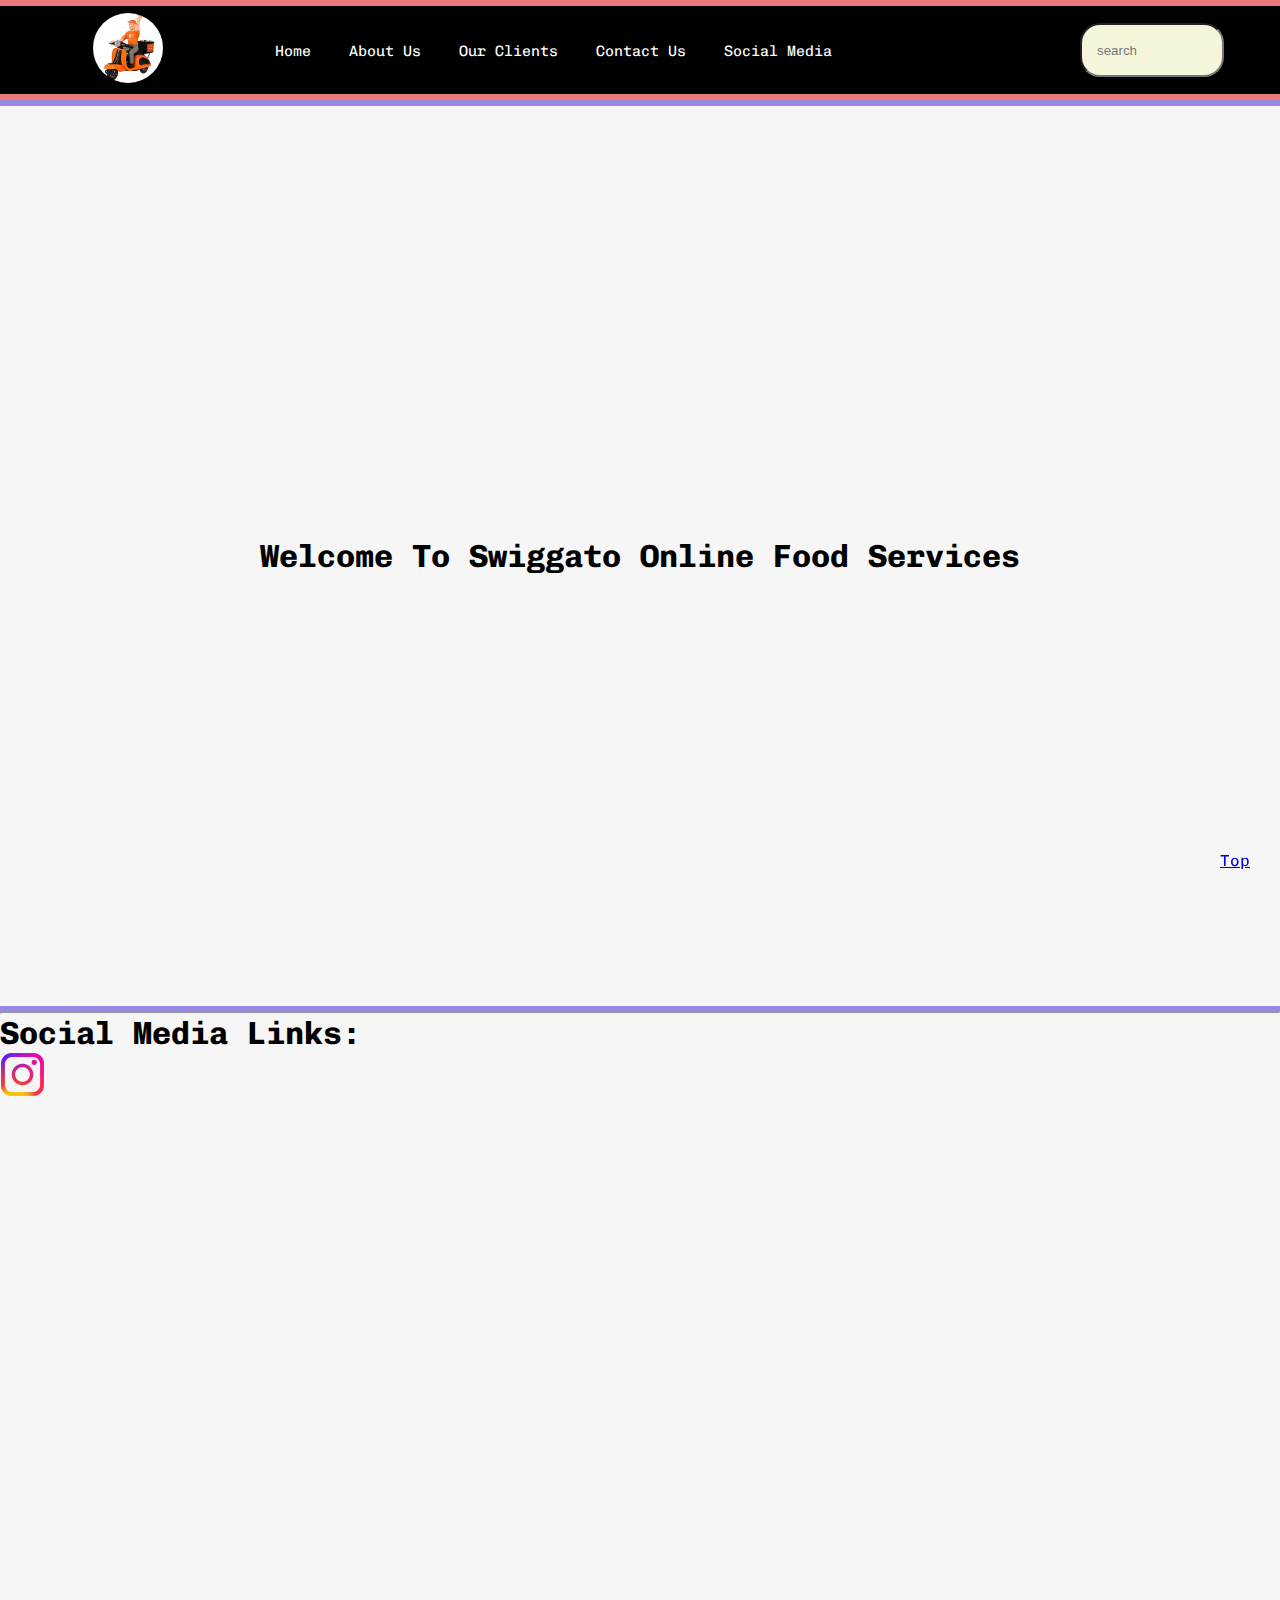
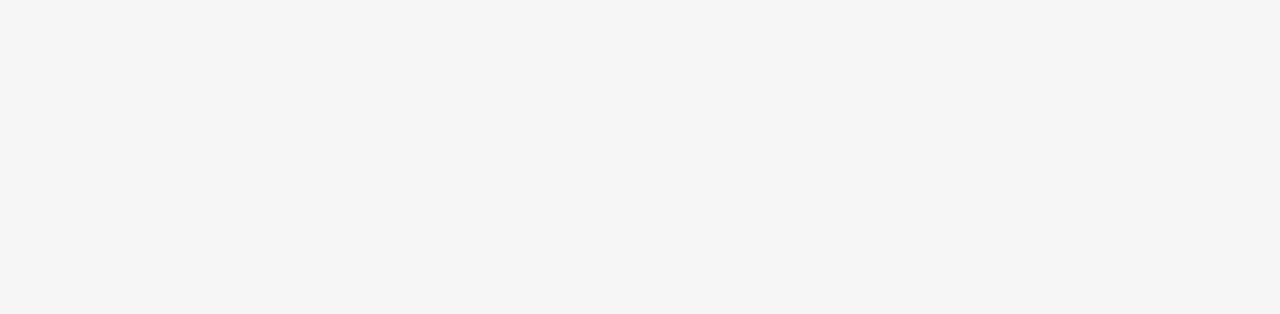
<file: index.html>
<!DOCTYPE html>
<html lang="en">

<head>
    <link rel="preconnect" href="https://fonts.googleapis.com">
    <link rel="preconnect" href="https://fonts.gstatic.com" crossorigin>
    <link href="https://fonts.googleapis.com/css2?family=Chivo+Mono:wght@500&display=swap" rel="stylesheet">
    <link rel="stylesheet" href="style.css">
    <meta charset="UTF-8">
    <meta http-equiv="X-UA-Compatible" content="IE=edge">
    <meta name="viewport" content="width=device-width, initial-scale=1.0">
    <link rel="icon" type="image/x-icon" href="favicon.png">
    <title>Swigato Online Food Services</title>
</head>

<body>
    <!-- Navigation Bar Starts Here -->
    <div>
        <hr class="hr1">
    </div>
    <div id="navbar">
        <div id="logo">
            <a href="index.html">
                <img src="logo (1).png" alt="Swiggato logo" title="Swigato Online Food Services" id="logoimage">
            </a>
        </div>
        <div id="links">
            <ul id="navlinks">
                <li><a href="index.html">Home</a></li>
                <li><a href="aboutus.html">About Us</a></li>
                <li><a href="clients.html">Our Clients</a></li>
                <li><a href="contactus.html">Contact Us</a></li>
                <li><a href="#Socialmedia">Social Media</a></li>
            </ul>
        </div>
        <div id="search">
            <input type="text" id="searchbox" placeholder="search">
        </div>

    </div>
    <div>
        <hr class="hr1">
    </div>

    <!-- welcome section -->
    <div>
        <hr class="hr2">
    </div>
    <section id="welcome">
        <h1>Welcome To Swiggato Online Food Services</h1>
    </section>
    <div>
        <hr class="hr2">
    </div>
    <div id="top">
        <a href="#welcome">Top</a>
    </div>

    
    

    <!-- Social Media Section Starts -->
    <div>
        <hr class="hr">
    </div>
    <Section id="Social">
        <h1>Social Media Links:</h1>
        <a href="https://www.instagram.com/_taanishamann_/?hl=en"> <img src="instagram1.png"  width="45px
            "></a>
    </Section>
</body>

</html>
</file>
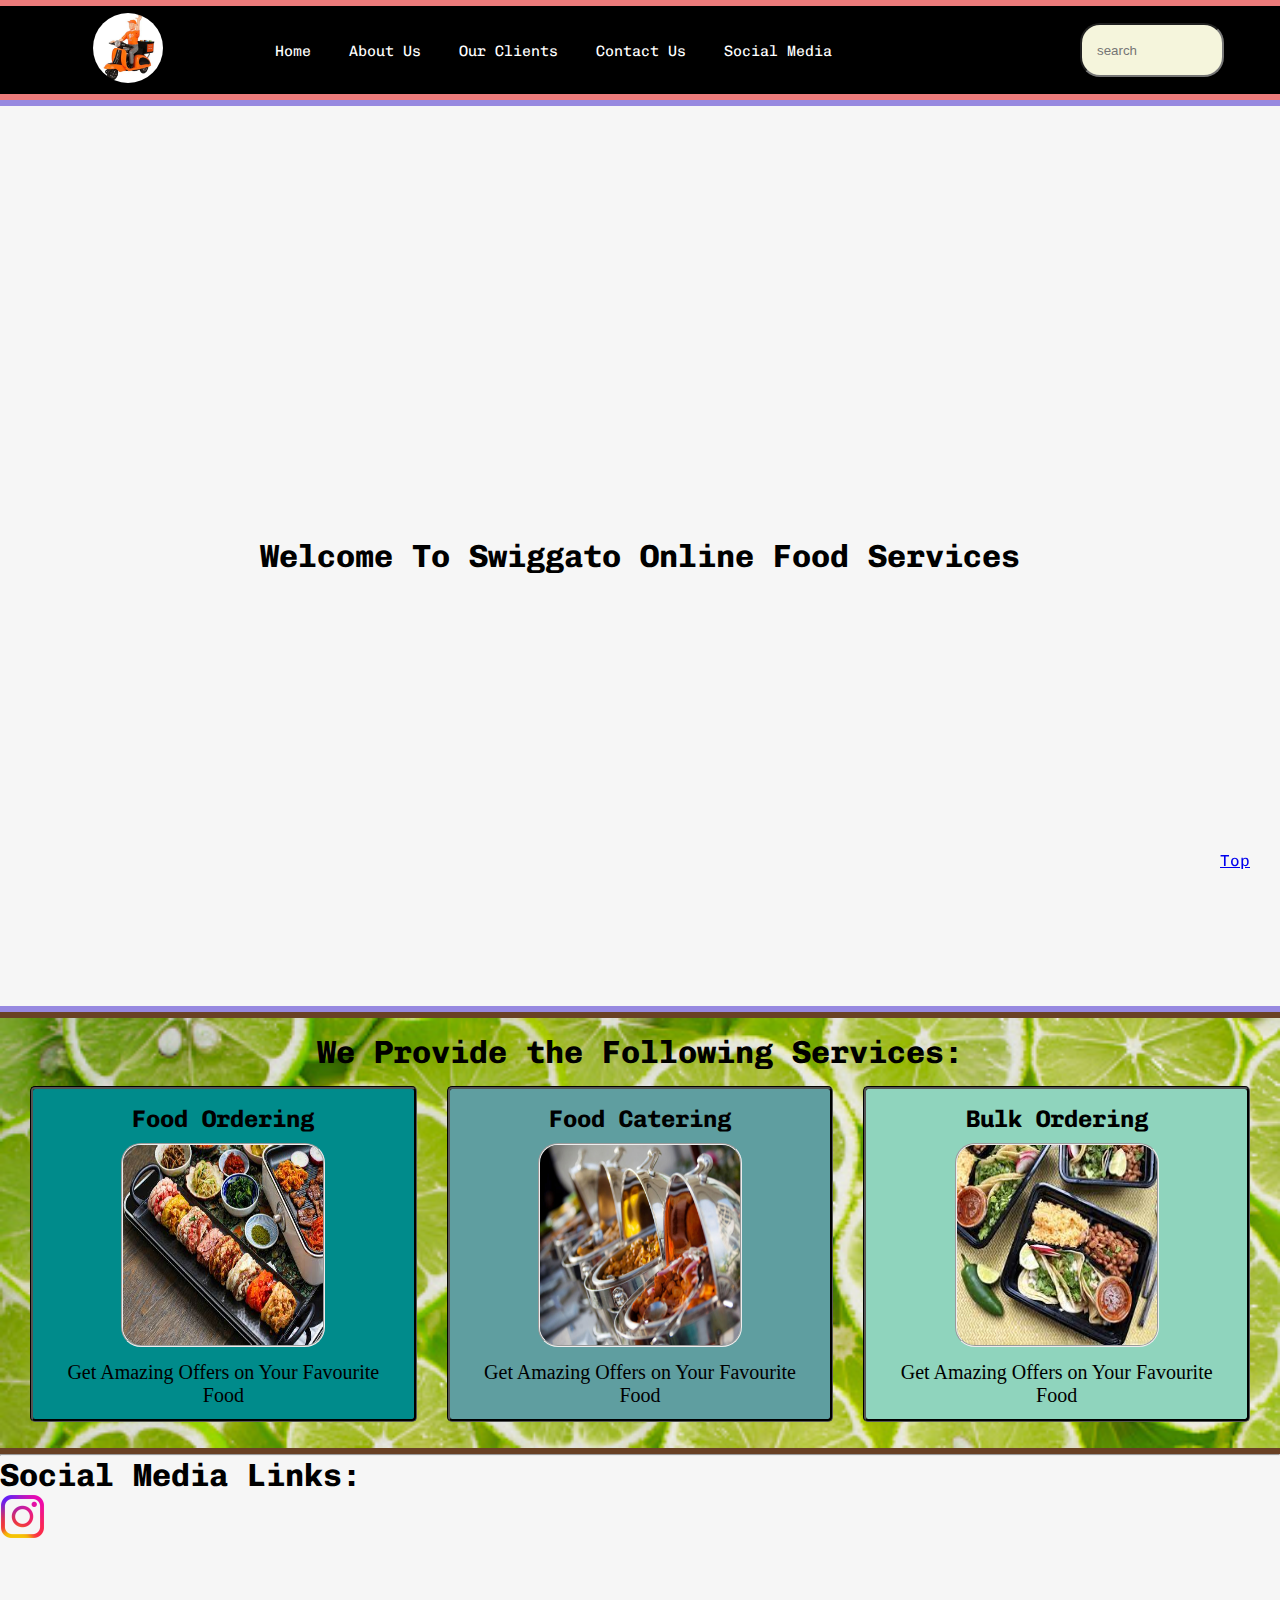
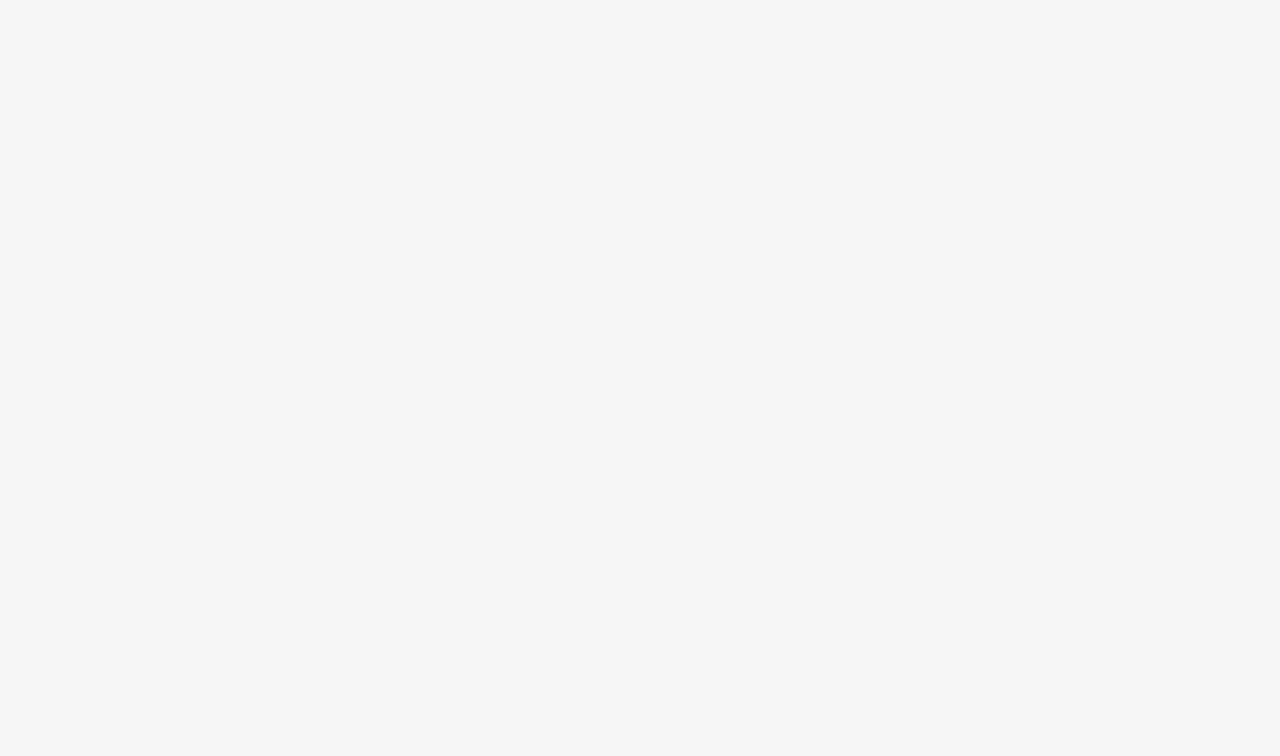
<file: aboutus.html>
<!DOCTYPE html>
<html lang="en">

<head>
    <link rel="preconnect" href="https://fonts.googleapis.com">
    <link rel="preconnect" href="https://fonts.gstatic.com" crossorigin>
    <link href="https://fonts.googleapis.com/css2?family=Chivo+Mono:wght@500&display=swap" rel="stylesheet">
    <link rel="stylesheet" href="style.css">
    <meta charset="UTF-8">
    <meta http-equiv="X-UA-Compatible" content="IE=edge">
    <meta name="viewport" content="width=device-width, initial-scale=1.0">
    <link rel="icon" type="image/x-icon" href="favicon.png">
    <title>Swigato Online Food Services</title>
</head>

<body>
    <!-- Navigation Bar Starts Here -->
    <div>
        <hr class="hr1">
    </div>
    <div id="navbar">
        <div id="logo">
            <a href="index.html">
                <img src="logo (1).png" alt="Swiggato logo" title="Swigato Online Food Services" id="logoimage">
            </a>
        </div>
        <div id="links">
            <ul id="navlinks">
                <li><a href="index.html">Home</a></li>
                <li><a href="aboutus.html">About Us</a></li>
                <li><a href="clients.html">Our Clients</a></li>
                <li><a href="contactus.html">Contact Us</a></li>
                <li><a href="#Socialmedia">Social Media</a></li>
            </ul>
        </div>
        <div id="search">
            <input type="text" id="searchbox" placeholder="search">
        </div>

    </div>
    <div>
        <hr class="hr1">
    </div>

    <!-- welcome section -->
    <div>
        <hr class="hr2">
    </div>
    <section id="welcome">
        <h1>Welcome To Swiggato Online Food Services</h1>
    </section>
    <div>
        <hr class="hr2">
    </div>
    <div id="top">
        <a href="#welcome">Top</a>
    </div>

   <!-- about us -->
   <div>
    <hr class="hr3">
</div>
<section id="aboutus">
    
    <h1>We Provide the Following Services:</h1>

    <div id="services">
        <div id="servicefood" class="border1">
            <h2>Food Ordering</h2>
            <img src="food.jpg" alt="" 
            id="foodimg" class="serviceimg">
            <p class="font1">Get Amazing Offers on Your Favourite Food</p>
        </div>
        <div id="servicecatering" class="border1">
            <h2>Food Catering</h2>
            <img src="catering.jpg" alt="" 
            id="foodimg" class="serviceimg">
            <p class="font1">Get Amazing Offers on Your Favourite Food</p>
        </div>
        <div id="servicebulk" class="border1">
            <h2>Bulk Ordering</h2>
            <img src="download.jpg" alt="" 
            id="foodimg" class="serviceimg">
            <p class="font1">Get Amazing Offers on Your Favourite Food</p>
        </div>
    </div>

</section>
<div>
    <hr class="hr3">
</div>

    <!-- Social Media Section Starts -->
    <div>
        <hr class="hr">
    </div>
    <Section id="Social">
        <h1>Social Media Links:</h1>
        <a href="https://www.instagram.com/_taanishamann_/?hl=en"> <img src="instagram1.png"  width="45px
            "></a>
    </Section>
</body>

</html>
</file>
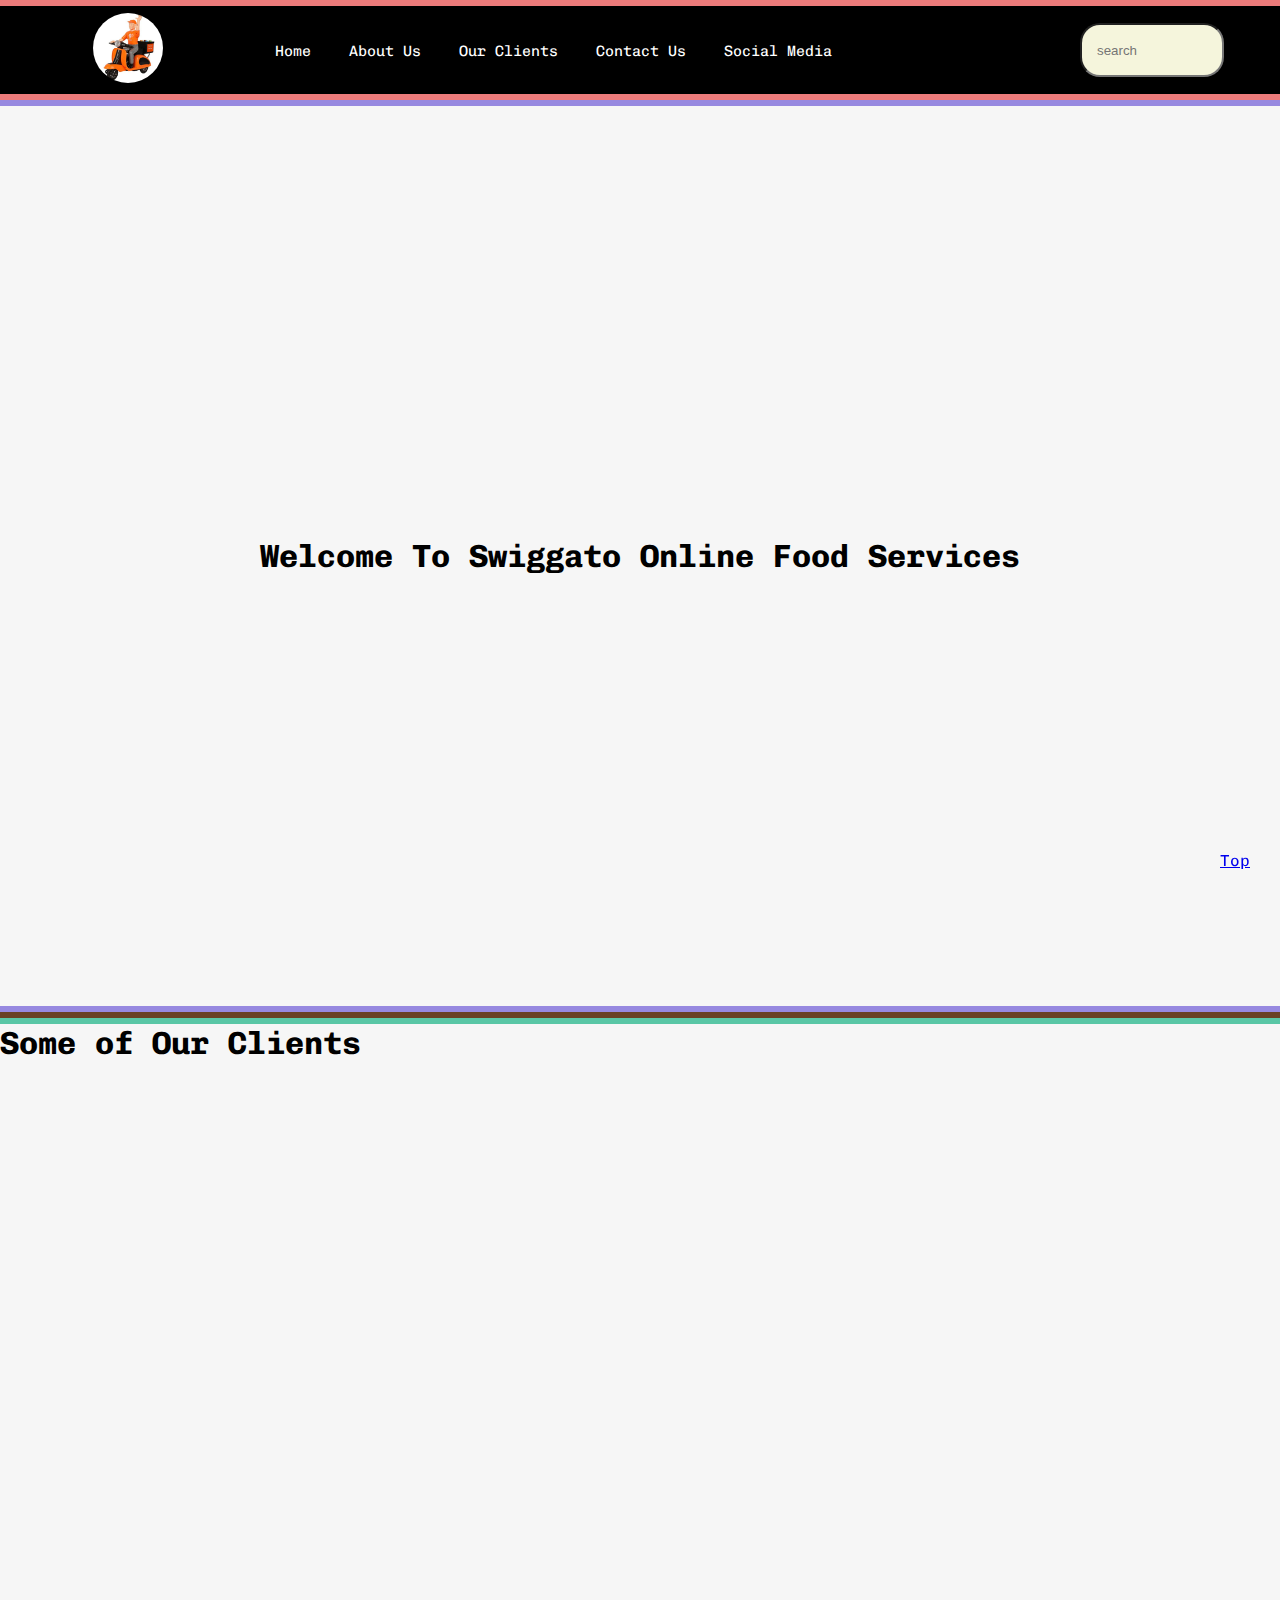
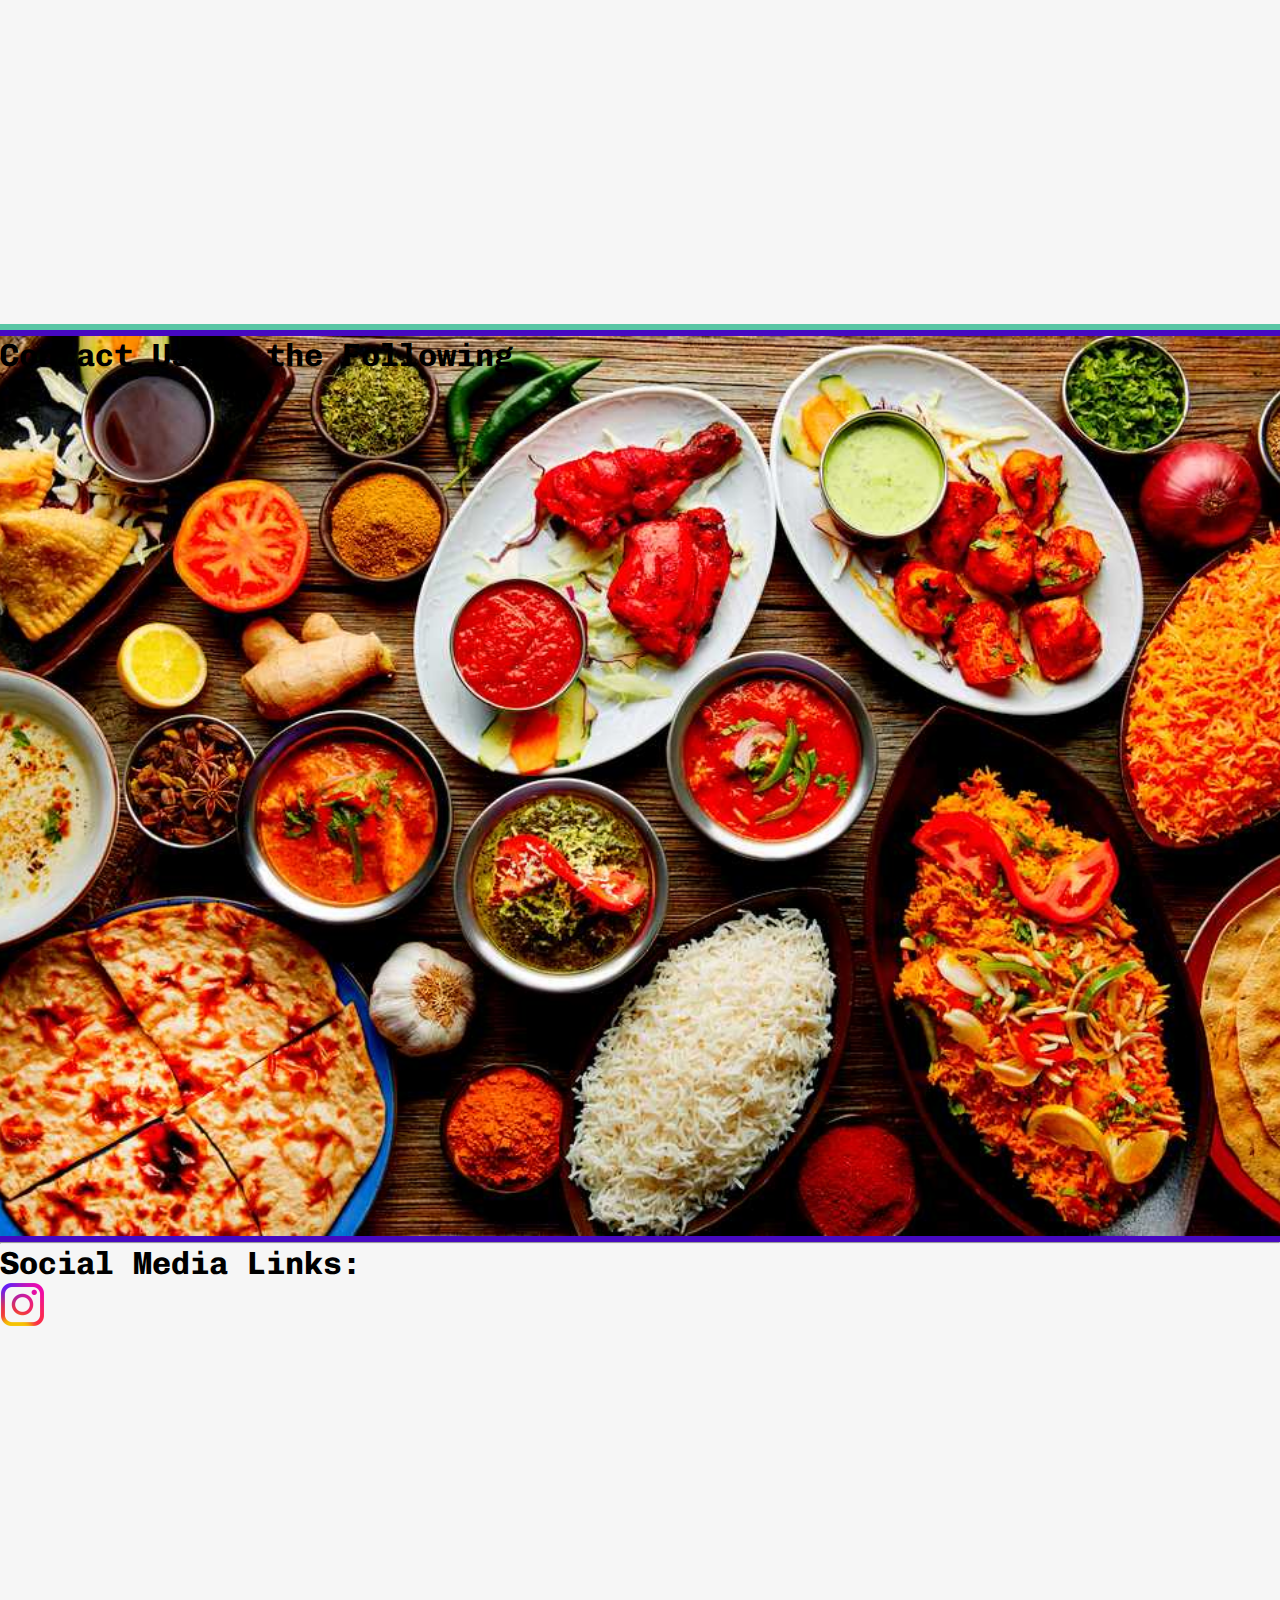
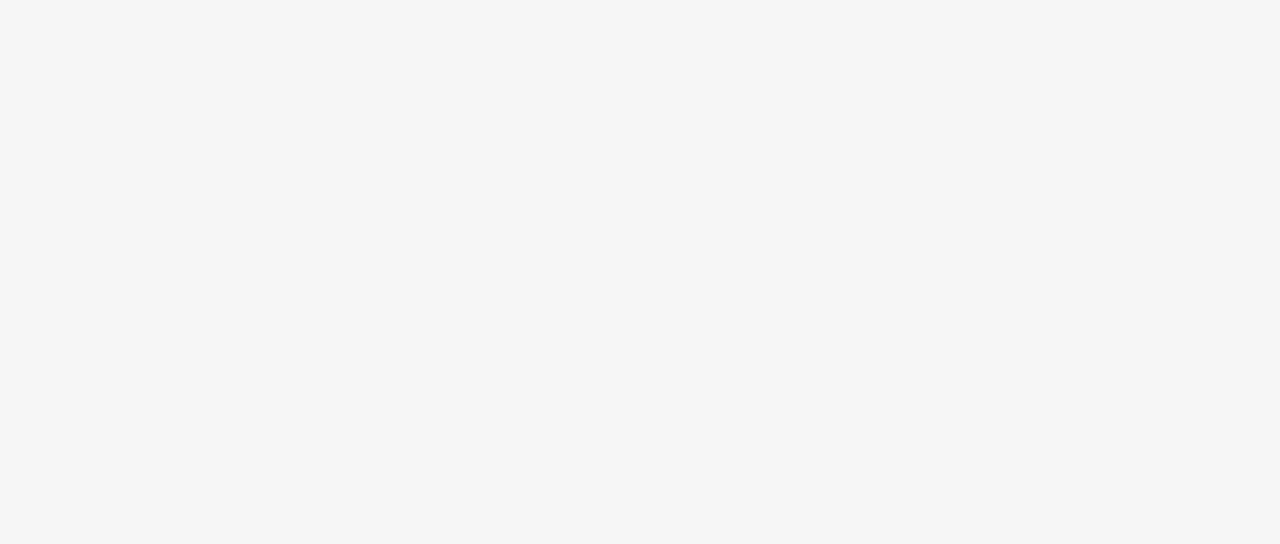
<file: clients.html>
<!DOCTYPE html>
<html lang="en">

<head>
    <link rel="preconnect" href="https://fonts.googleapis.com">
    <link rel="preconnect" href="https://fonts.gstatic.com" crossorigin>
    <link href="https://fonts.googleapis.com/css2?family=Chivo+Mono:wght@500&display=swap" rel="stylesheet">
    <link rel="stylesheet" href="style.css">
    <meta charset="UTF-8">
    <meta http-equiv="X-UA-Compatible" content="IE=edge">
    <meta name="viewport" content="width=device-width, initial-scale=1.0">
    <link rel="icon" type="image/x-icon" href="favicon.png">
    <title>Swigato Online Food Services</title>
</head>

<body>
    <!-- Navigation Bar Starts Here -->
    <div>
        <hr class="hr1">
    </div>
    <div id="navbar">
        <div id="logo">
            <a href="index.html">
                <img src="logo (1).png" alt="Swiggato logo" title="Swigato Online Food Services" id="logoimage">
            </a>
        </div>
        <div id="links">
            <ul id="navlinks">
                <li><a href="index.html">Home</a></li>
                <li><a href="aboutus.html">About Us</a></li>
                <li><a href="clients.html">Our Clients</a></li>
                <li><a href="contactus.html">Contact Us</a></li>
                <li><a href="#Socialmedia">Social Media</a></li>
            </ul>
        </div>
        <div id="search">
            <input type="text" id="searchbox" placeholder="search">
        </div>

    </div>
    <div>
        <hr class="hr1">
    </div>

    <!-- welcome section -->
    <div>
        <hr class="hr2">
    </div>
    <section id="welcome">
        <h1>Welcome To Swiggato Online Food Services</h1>
    </section>
    <div>
        <hr class="hr2">
    </div>
    <div id="top">
        <a href="#welcome">Top</a>
    </div>

    

    </section>
    <div>
        <hr class="hr3">
    </div>
    <!-- Our Clients Section Starts here -->
    <div>
        <hr class="hr4">
    </div>
    <section id="clients">
<h1>Some of Our Clients</h1>
    </section>
    <div>
        <hr class="hr4">
    </div>

    <!-- Contact Us Section Starts here -->
    <div>
        <hr class="hr5">
    </div>
    <section id="contactus">
        <h1>Contact Us On the Following</h1>
    </section>
    <div>
        <hr class="hr5">
    </div>

    <!-- Social Media Section Starts -->
    <div>
        <hr class="hr">
    </div>
    <Section id="Social">
        <h1>Social Media Links:</h1>
        <a href="https://www.instagram.com/_taanishamann_/?hl=en"> <img src="instagram1.png"  width="45px
            "></a>
    </Section>
</body>

</html>
</file>
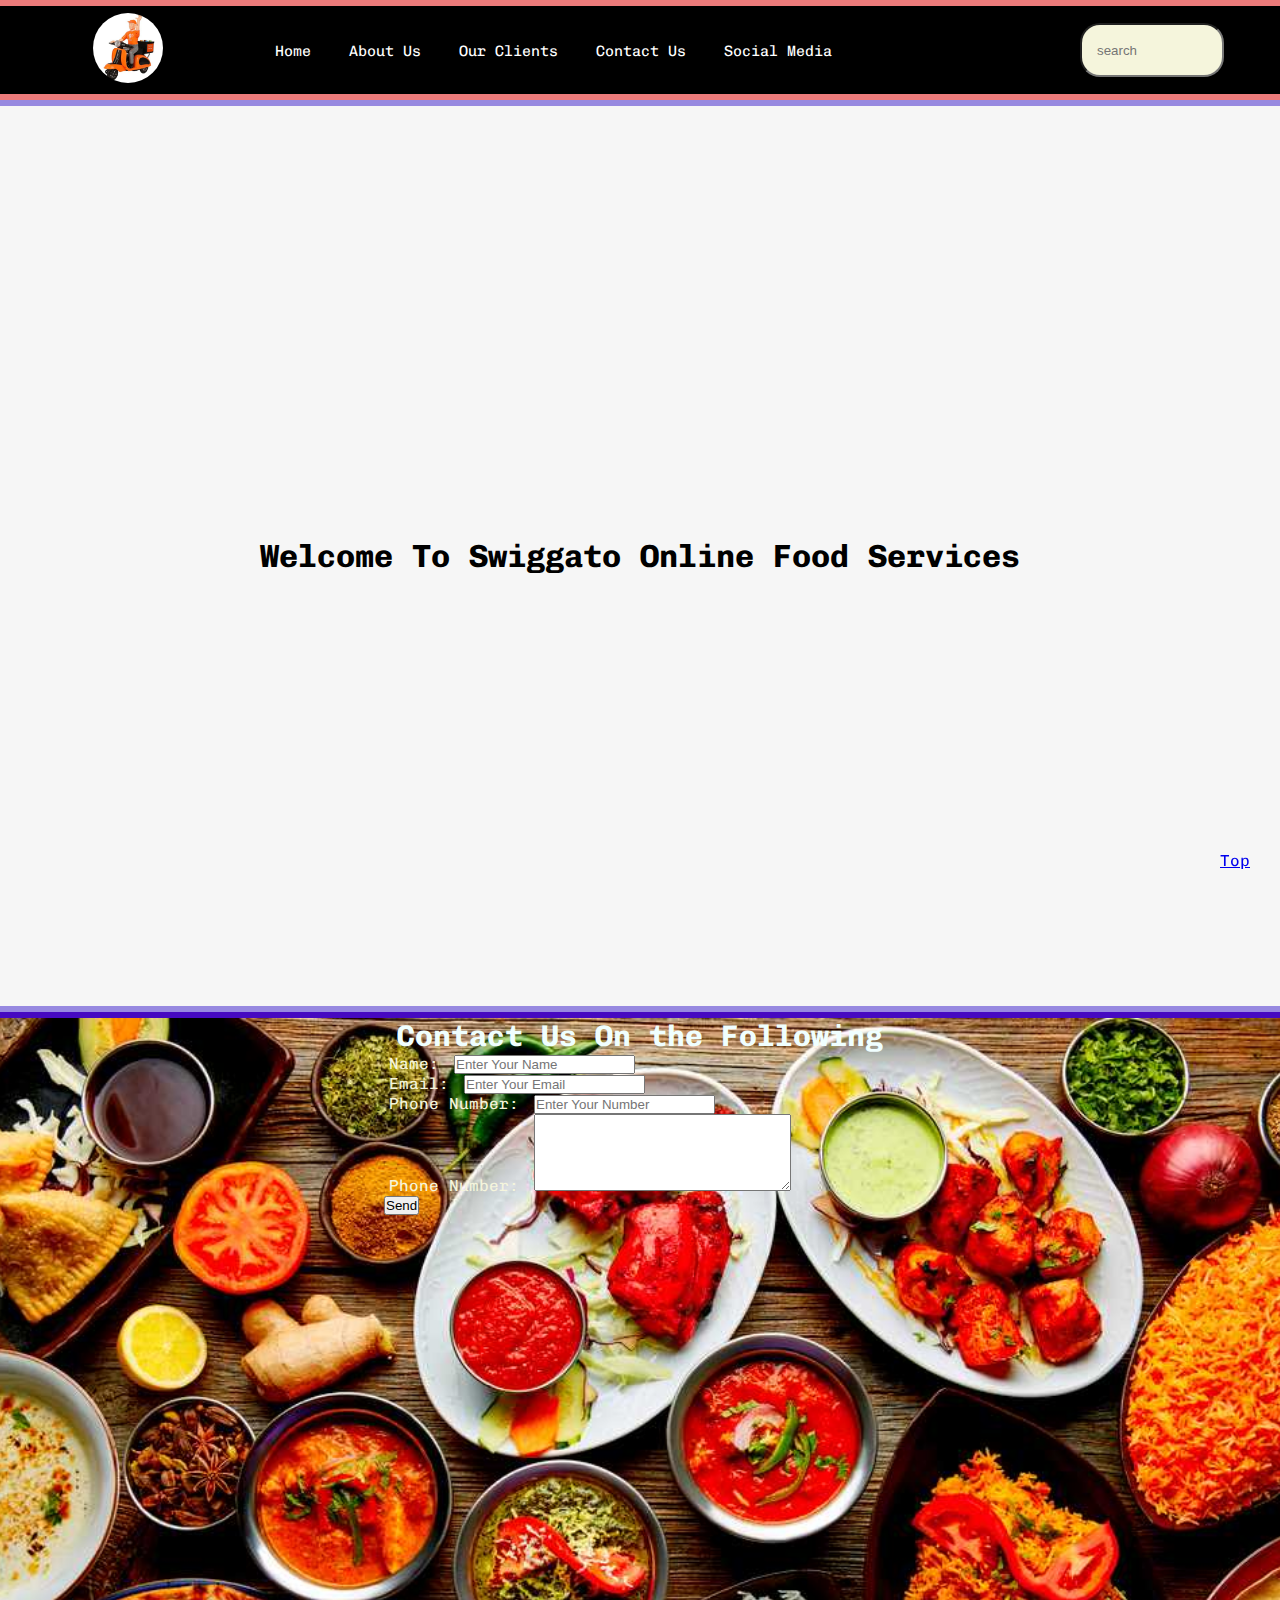
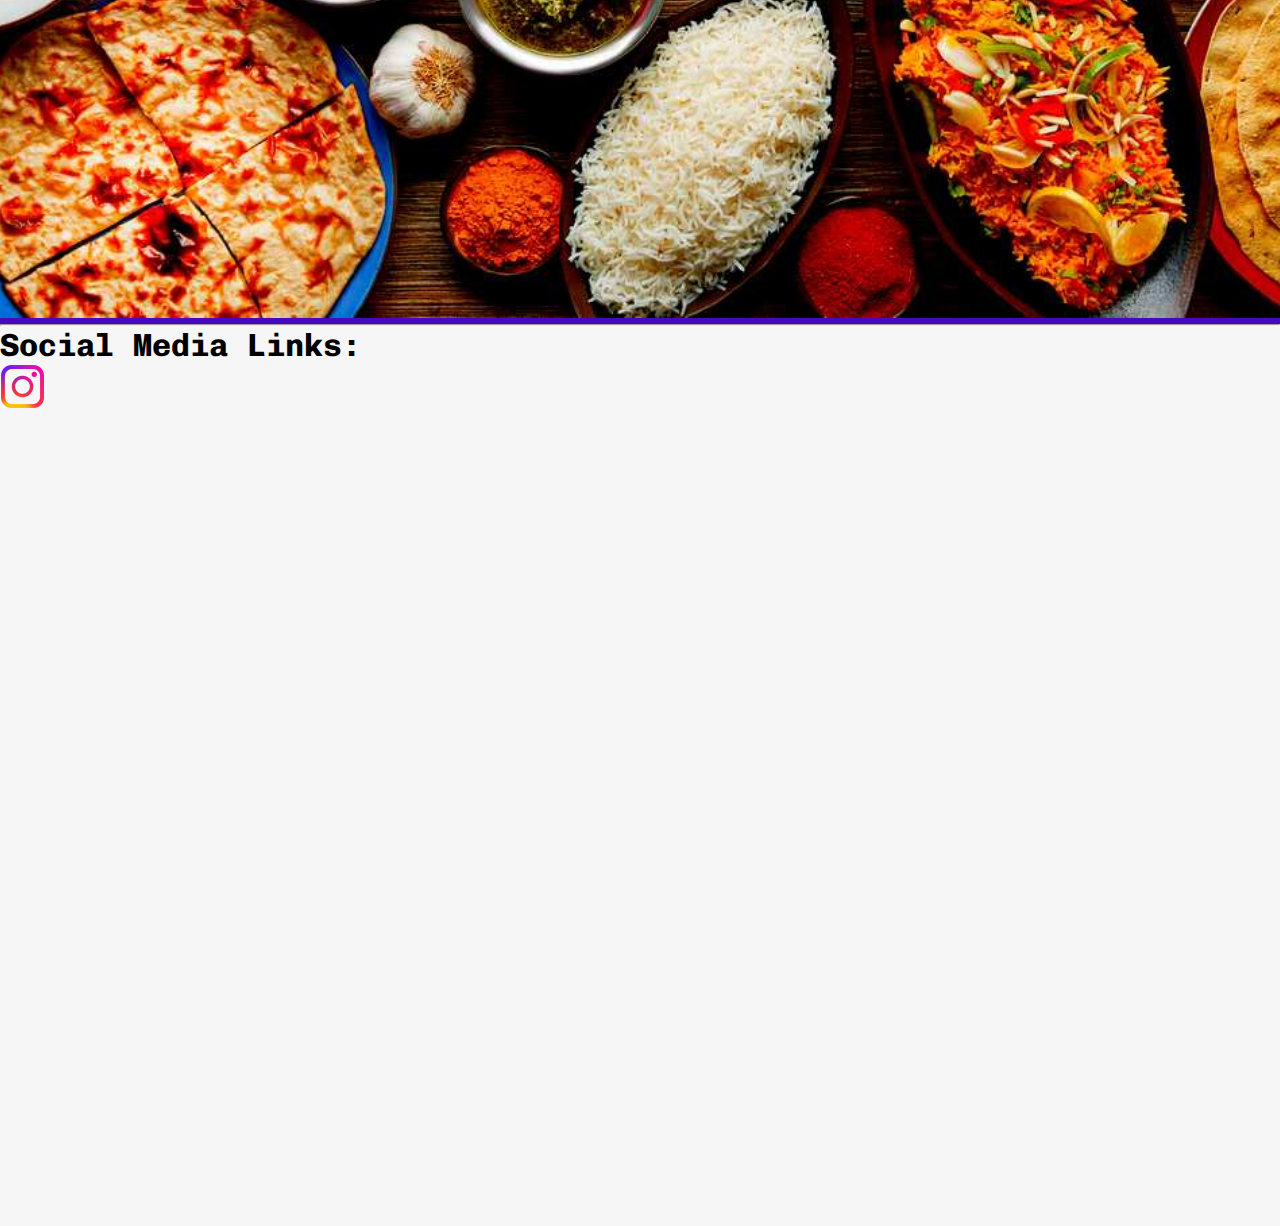
<file: contactus.html>
<!DOCTYPE html>
<html lang="en">

<head>
    <link rel="preconnect" href="https://fonts.googleapis.com">
    <link rel="preconnect" href="https://fonts.gstatic.com" crossorigin>
    <link href="https://fonts.googleapis.com/css2?family=Chivo+Mono:wght@500&display=swap" rel="stylesheet">
    <link rel="stylesheet" href="style.css">
    <meta charset="UTF-8">
    <meta http-equiv="X-UA-Compatible" content="IE=edge">
    <meta name="viewport" content="width=device-width, initial-scale=1.0">
    <link rel="icon" type="image/x-icon" href="favicon.png">
    <title>Swigato Online Food Services</title>
</head>

<body>
    <!-- Navigation Bar Starts Here -->
    <div>
        <hr class="hr1">
    </div>
    <div id="navbar">
        <div id="logo">
            <a href="index.html">
                <img src="logo (1).png" alt="Swiggato logo" title="Swigato Online Food Services" id="logoimage">
            </a>
        </div>
        <div id="links">
            <ul id="navlinks">
                <li><a href="index.html">Home</a></li>
                <li><a href="aboutus.html">About Us</a></li>
                <li><a href="clients.html">Our Clients</a></li>
                <li><a href="contactus.html">Contact Us</a></li>
                <li><a href="#Socialmedia">Social Media</a></li>
            </ul>
        </div>
        <div id="search">
            <input type="text" id="searchbox" placeholder="search">
        </div>

    </div>
    <div>
        <hr class="hr1">
    </div>

    <!-- welcome section -->
    <div>
        <hr class="hr2">
    </div>
    <section id="welcome">
        <h1>Welcome To Swiggato Online Food Services</h1>
    </section>
    <div>
        <hr class="hr2">
    </div>
    <div id="top">
        <a href="#welcome">Top</a>
    </div>



    <!-- Contact Us Section Starts here -->
    <div>
        <hr class="hr5">
    </div>
    <section id="contactus">
        <h1 class="font2">Contact Us On the Following</h1>
        <div id="contactbox">
            <form action="thankyou.html" id="contactform">
                <div class="formgroup">
                    <label for="username">Name:</label>
                    <input type="text" id="username" name=" username" placeholder="Enter Your Name" >
                </div>
                <div class="formgroup">
                    <label for="useremail">Email:</label>
                    <input type="email" id="username" name=" username" placeholder="Enter Your Email" >
                </div>
                <div class="formgroup">
                    <label for="userphone">Phone Number:</label>
                    <input type="phone" id="userphone" name=" userphone" placeholder="Enter Your Number" >
                </div>
                <div class="formgroup">
                    <label for="message">Phone Number:</label>
                    <textarea name="message" id="message" cols="30" rows="5"></textarea>
                </div>
                <div class="formgroup">
                    <input type="submit" value="Send" id="submit1">
                </div>
            </form>
        </div>

    </section>
    <div>
        <hr class="hr5">
    </div>

    <!-- Social Media Section Starts -->
    <div>
        <hr class="hr">
    </div>
    <Section id="Social">
        <h1>Social Media Links:</h1>
        <a href="https://www.instagram.com/_taanishamann_/?hl=en"> <img src="instagram1.png" width="45px
            "></a>
    </Section>
</body>

</html>
</file>
<file: style.css>
*{
    margin: 0px;
    padding: 0px;
}
html{
    scroll-behavior: smooth;
}
#top{
    position: fixed;
    right: 30px;
    bottom: 30px;
}
.hr1{
    border: 3px solid rgb(235, 123, 123);
}
.hr2{
    border: 3px solid rgb(151, 137, 224);
}
.hr3{
    border: 3px solid rgb(105, 65, 36);
}
.hr4{
    border: 3px solid rgb(89, 198, 165);
}
.hr5{ border: 3px solid rgb(70, 9, 193);
    
}
.hr6{ border: 3px solid rgb(9, 193, 190);
}
body{
    background-color: rgba(235, 234, 234, 0.435);
    font-family: 'Chivo Mono', monospace;
}

/* Navigation Bar  */
#navbar{
    display: flex;
    background-color: black;
    color: white;
    /* vertical alignment in middle  */
    align-items: center;
    font-family: 'Chivo Mono', monospace;
    position: sticky;
    top: 0px;
}

#logo{
    width: 20%;
    text-align: center;
}

#logoimage{
    margin: 5px;
    padding: 2px;
    height: 70px;
    border-radius: 40px;

}

#links{
    width: 60%;
}

#navlinks{
    display: flex;
    list-style-type:none;
   
}

#navlinks li{
    padding: 10px;
}

#navlinks a{
    color: white;
    text-decoration: none;
    font-size: 15px;
    font-family: 'Chivo Mono', monospace;
    padding: 9px;
    border-radius: 15px;
}

#navlinks a:hover{
    color: brown;
    background-color: azure;
    transition: 1s;
}

#search{
    width: 20%;
    /* horizontal center  */
    text-align: center;
    /* vertical middle  */
    align-items: center;
}

#searchbox{
    width: 110px;
    height: 20px;
    border-radius: 20px;
    background-color: beige;
    padding: 15px;
}
/* Navigation Bar Ends Here  */

/* Welcome Section Starts */
#welcome{display: flex;
    height: 900px;
    justify-content: center;
    align-items: center;
}
/* About us Starts */
#aboutus{
    height: 400px; 
    text-align: center;
    padding: 15px;
    background-image: url(lemon.jpg);
    background-repeat: no-repeat;
    background-size: cover;
}
#services
{
    display: flex;
    justify-content: space-evenly;
    height:900px;  
}
.border1{

    border-width: 3px;
    border-style: groove;
    border-color: black;
    border-radius: 5px;
    height: 300px;
    width: 30%;
    padding: 15px;
    margin: 15px;
}
#servicefood{
    background-color: darkcyan;
}
#servicecatering{
    background-color: cadetblue;
}
#servicebulk{
    background-color: rgb(143, 212, 189);
}
.serviceimg{
   height: 200px;
   width: 200px;
   border-radius: 20px;
   margin: 10px;
    border-width: 2px;
    border-style: groove;
    align-content: center;
}
.font1{
    font-size: 20px;
    color: black;
    font-family: Georgia, 'Times New Roman', Times, serif;
    
}
/* Clients Section starts here */
#clients{
    height:900px;
}
/* Contact Us Section Starts here*/
#contactus{
    height:900px;
    background-image: url(foood.png);
    background-position: center;
    background-size: cover;
    background-repeat: no-repeat;
   
    
}
.font2{
    color: azure;
    font-size: 30px;
    text-align: center;
}
#contactbox{
    width: 40%;
    margin: auto;
}
#contactbox input #contactbox textarea{
    width: 100%;
    margin: 5px;
    padding: 5px;
    border-radius: 10px;
    background-color: blanchedalmond;
    font-size: 18px;
}
#contactbox label{
    margin: 5px;
    color: beige;
}
#submit1{
    
}
/* Social Media Section starts*/
#Social{
    height:900px;
}
</file>
